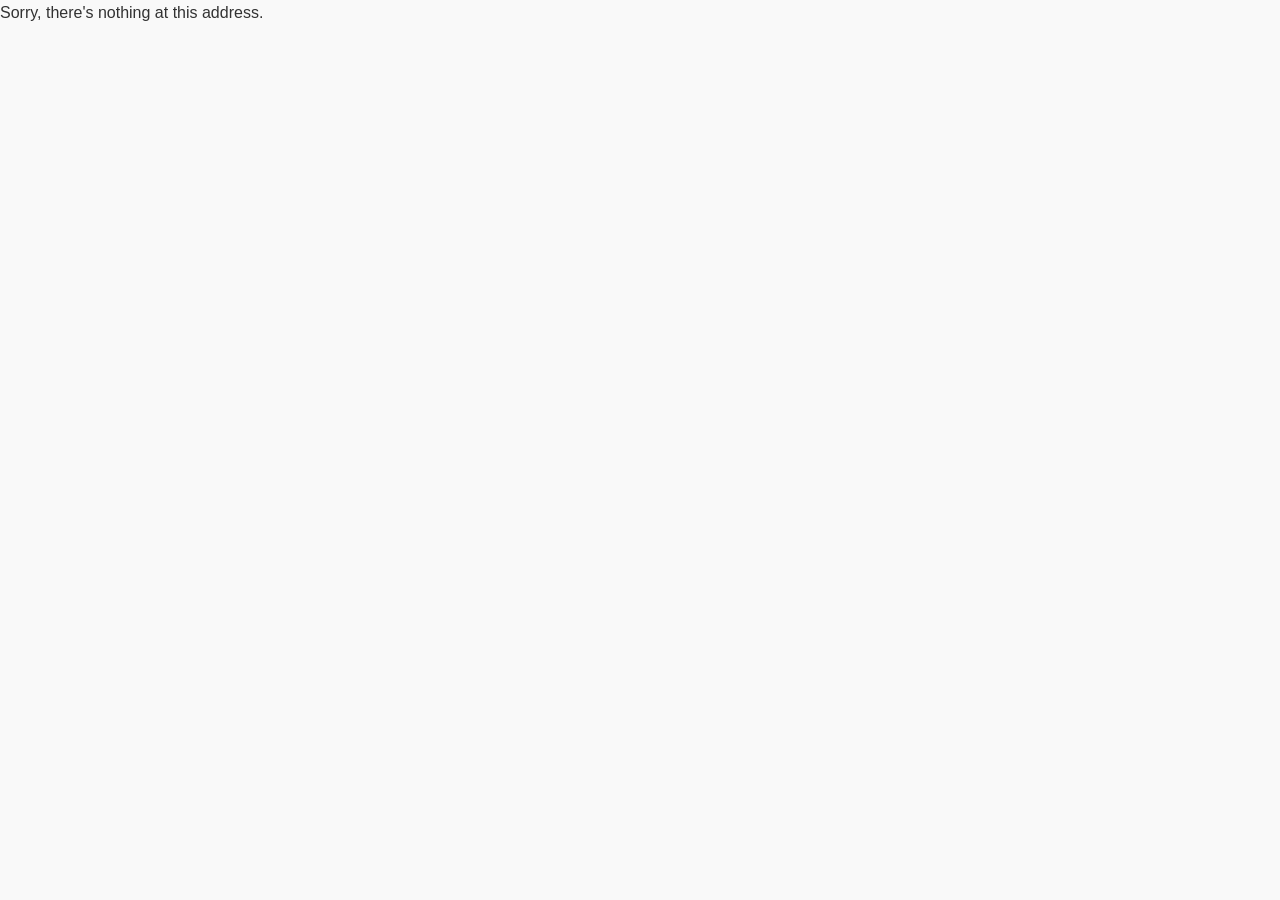
<file: GHomeBlazor/wwwroot/index.html>
<!DOCTYPE html>
<html lang="ja">

<head>
    <meta charset="utf-8" />
    <meta name="viewport" content="width=device-width, initial-scale=1.0" />
    <title>GHomeBlazor</title>
    <base href="/" />
    <link rel="stylesheet" href="css/app.css" />
    <link rel="stylesheet" href="css/style.css" />
    <!-- If you add any scoped CSS files, uncomment the following to load them
    <link href="GHomeBlazor.styles.css" rel="stylesheet" /> -->
</head>

<body>
    <div id="app">
        <svg class="loading-progress">
            <circle r="40%" cx="50%" cy="50%" />
            <circle r="40%" cx="50%" cy="50%" />
        </svg>
        <div class="loading-progress-text"></div>
    </div>

    <div id="blazor-error-ui">
        An unhandled error has occurred.
        <a href="" class="reload">Reload</a>
        <a class="dismiss">🗙</a>
    </div>
    <script src="_framework/blazor.webassembly.js"></script>
</body>

</html>
</file>
<file: GHomeBlazor/wwwroot/css/app.css>
.valid.modified:not([type=checkbox]) {
    outline: 1px solid #26b050;
}

.invalid {
    outline: 1px solid red;
}

.validation-message {
    color: red;
}

#blazor-error-ui {
    background: lightyellow;
    bottom: 0;
    box-shadow: 0 -1px 2px rgba(0, 0, 0, 0.2);
    display: none;
    left: 0;
    padding: 0.6rem 1.25rem 0.7rem 1.25rem;
    position: fixed;
    width: 100%;
    z-index: 1000;
}

    #blazor-error-ui .dismiss {
        cursor: pointer;
        position: absolute;
        right: 0.75rem;
        top: 0.5rem;
    }

.blazor-error-boundary {
    background: url([data-uri]) no-repeat 1rem/1.8rem, #b32121;
    padding: 1rem 1rem 1rem 3.7rem;
    color: white;
}

    .blazor-error-boundary::after {
        content: "An error has occurred."
    }

.loading-progress {
    position: relative;
    display: block;
    width: 8rem;
    height: 8rem;
    margin: 20vh auto 1rem auto;
}

    .loading-progress circle {
        fill: none;
        stroke: #e0e0e0;
        stroke-width: 0.6rem;
        transform-origin: 50% 50%;
        transform: rotate(-90deg);
    }

        .loading-progress circle:last-child {
            stroke: #1b6ec2;
            stroke-dasharray: calc(3.141 * var(--blazor-load-percentage, 0%) * 0.8), 500%;
            transition: stroke-dasharray 0.05s ease-in-out;
        }

.loading-progress-text {
    position: absolute;
    text-align: center;
    font-weight: bold;
    inset: calc(20vh + 3.25rem) 0 auto 0.2rem;
}

    .loading-progress-text:after {
        content: var(--blazor-load-percentage-text, "Loading");
    }

code {
    color: #c02d76;
}
</file>
<file: GHomeBlazor/wwwroot/css/style.css>
﻿@charset "UTF-8"; /*! normalize.css v8.0.1 | MIT License | github.com/necolas/normalize.css */

html {
    line-height: 1.15;
    -webkit-text-size-adjust: 100%
}

body {
    margin: 0
}

main {
    display: block
}

h1 {
    font-size: 2em;
    margin: .67em 0
}

hr {
    box-sizing: content-box;
    height: 0;
    overflow: visible
}

pre {
    font-family: monospace,monospace;
    font-size: 1em
}

a {
    background-color: transparent
}

abbr[title] {
    border-bottom: none;
    text-decoration: underline;
    text-decoration: underline dotted
}

b, strong {
    font-weight: bolder
}

code, kbd, samp {
    font-family: monospace,monospace;
    font-size: 1em
}

small {
    font-size: 80%
}

sub, sup {
    font-size: 75%;
    line-height: 0;
    position: relative;
    vertical-align: baseline
}

sub {
    bottom: -.25em
}

sup {
    top: -.5em
}

img {
    border-style: none
}

button, input, optgroup, select, textarea {
    font-family: inherit;
    font-size: 100%;
    line-height: 1.15;
    margin: 0
}

button, input {
    overflow: visible
}

button, select {
    text-transform: none
}

[type=button], [type=reset], [type=submit], button {
    -webkit-appearance: button
}

    [type=button]::-moz-focus-inner, [type=reset]::-moz-focus-inner, [type=submit]::-moz-focus-inner, button::-moz-focus-inner {
        border-style: none;
        padding: 0
    }

    [type=button]:-moz-focusring, [type=reset]:-moz-focusring, [type=submit]:-moz-focusring, button:-moz-focusring {
        outline: 1px dotted ButtonText
    }

fieldset {
    padding: .35em .75em .625em
}

legend {
    box-sizing: border-box;
    color: inherit;
    display: table;
    max-width: 100%;
    padding: 0;
    white-space: normal
}

progress {
    vertical-align: baseline
}

textarea {
    overflow: auto
}

[type=checkbox], [type=radio] {
    box-sizing: border-box;
    padding: 0
}

[type=number]::-webkit-inner-spin-button, [type=number]::-webkit-outer-spin-button {
    height: auto
}

[type=search] {
    -webkit-appearance: textfield;
    outline-offset: -2px
}

    [type=search]::-webkit-search-decoration {
        -webkit-appearance: none
    }

::-webkit-file-upload-button {
    -webkit-appearance: button;
    font: inherit
}

details {
    display: block
}

summary {
    display: list-item
}

template {
    display: none
}

[hidden] {
    display: none
}
/*!
 font-family
 */

@font-face {
    font-family: "Yu Gothic";
    src: local("Yu Gothic Medium");
    font-weight: 100
}

@font-face {
    font-family: "Yu Gothic";
    src: local("Yu Gothic Medium");
    font-weight: 200
}

@font-face {
    font-family: "Yu Gothic";
    src: local("Yu Gothic Medium");
    font-weight: 300
}

@font-face {
    font-family: "Yu Gothic";
    src: local("Yu Gothic Medium");
    font-weight: 400
}

@font-face {
    font-family: "Yu Gothic";
    src: local("Yu Gothic Bold");
    font-weight: 700
}

@font-face {
    font-family: "Helvetica Neue";
    src: local("Helvetica Neue Regular");
    font-weight: 100
}

@font-face {
    font-family: "Helvetica Neue";
    src: local("Helvetica Neue Regular");
    font-weight: 200
}

html {
    font-family: -apple-system,BlinkMacSystemFont,"Helvetica Neue","Yu Gothic",YuGothic,Verdana,Meiryo,"M+ 1p",sans-serif
}

@media all and (-ms-high-contrast:none) {
    html {
        font-family: Verdana,Meiryo,sans-serif
    }
}

@media all and (-ms-high-contrast:active) {
    html {
        font-family: Verdana,Meiryo,sans-serif
    }
}
/*!
 GPlayer
 */

a {
    text-decoration: none
}

    a:link {
        color: #8758ff
    }

    a:visited {
        color: #8758ff
    }

    a:active, a:focus, a:hover {
        opacity: .7
    }

.dummy-link {
    color: #8758ff
}

    .dummy-link:active, .dummy-link:focus, .dummy-link:hover {
        cursor: pointer;
        opacity: .7
    }

body {
    background-color: #f9f9f9;
    color: #323232
}

body, input, select, textarea {
    font-family: Verdana,Helvetica,"ヒラギノ角ゴ Pro W3","Hiragino Kaku Gothic Pro","メイリオ",Meiryo,"ＭＳ Ｐゴシック",sans-serif
}

ol, ul {
    padding: 0 0 0 4px;
    list-style-position: inside
}

    ol li, ul li {
        line-height: 1.7
    }

        ol li li, ul li li {
            margin-left: 24px
        }

p {
    margin: 0 0 16px;
    line-height: 1.6
}

input[type=password], input[type=text] {
    border: 1px solid #dadada;
    font-size: 14px;
    padding: 2px 10px 1px
}

textarea {
    border: 1px solid #dadada;
    font-size: 14px;
    padding: 3px 10px 2px
}

input[type=password], input[type=submit], input[type=text], select, textarea {
    outline: 0
}

.main {
    width: 100%;
    max-width: 900px;
    margin: 0 auto 64px
}

.alert {
    color: #e01616
}

.stronger-note {
    font-size: 24px
}

@keyframes gplayer-spread {
    0% {
        transform: scale(0);
        opacity: .36
    }

    100% {
        transform: scale(2.5);
        opacity: 0
    }
}

input[type=file] {
    margin-bottom: 12px
}

.gplayer-button-wrapper {
    width: 100%;
    margin-bottom: 8px;
    height: 64px;
    line-height: 64px
}

    .gplayer-button-wrapper:hover {
        opacity: .7
    }

    .gplayer-button-wrapper:active, .gplayer-button-wrapper:visited {
        opacity: 1;
        color: inherit
    }

    .gplayer-button-wrapper .gplayer-button {
        background-color: transparent;
        border: none;
        outline: 0;
        padding: 0 !important;
        -webkit-appearance: none;
        -moz-appearance: none;
        appearance: none;
        text-align: center;
        text-decoration: none;
        font-size: 18px !important;
        font-weight: 700;
        letter-spacing: .02em !important;
        display: block;
        width: 100%;
        height: 100%;
        -webkit-user-select: none;
        -moz-user-select: none;
        user-select: none;
        cursor: pointer;
        border-radius: 2px;
        box-shadow: 0 2px 2px 0 rgba(0,0,0,.14),0 1px 5px 0 rgba(0,0,0,.12),0 3px 1px -2px rgba(0,0,0,.2);
        transition: .3s;
        background-color: rgb(28.185840708,145.7610619469,153.814159292);
        color: #fff
    }

        .gplayer-button-wrapper .gplayer-button:hover {
            box-shadow: 0 3px 3px 0 rgba(0,0,0,.14),0 1px 7px 0 rgba(0,0,0,.12),0 3px 1px -1px rgba(0,0,0,.2);
            color: #fff;
            text-decoration: none
        }

    .gplayer-button-wrapper .ripple {
        position: relative;
        overflow: hidden
    }

        .gplayer-button-wrapper .ripple .spread {
            position: absolute;
            border-radius: 50%;
            opacity: .36;
            transform: scale(0);
            background-color: #fff;
            animation: gplayer-spread 512ms;
            pointer-events: none
        }

@keyframes gplayer-spread {
    0% {
        transform: scale(0);
        opacity: .36
    }

    100% {
        transform: scale(2.5);
        opacity: 0
    }
}

.small-button-wrapper {
    display: inline-block
}

    .small-button-wrapper:hover {
        opacity: .7
    }

    .small-button-wrapper:active, .small-button-wrapper:visited {
        opacity: 1;
        color: inherit
    }

    .small-button-wrapper .small-button {
        background-color: transparent;
        border: none;
        outline: 0;
        -webkit-appearance: none;
        -moz-appearance: none;
        appearance: none;
        text-align: center;
        text-decoration: none;
        font-size: 18px !important;
        font-weight: 700;
        letter-spacing: .02em !important;
        display: inline-block;
        width: 100%;
        height: 100%;
        padding: 4px 24px;
        -webkit-user-select: none;
        -moz-user-select: none;
        user-select: none;
        cursor: pointer;
        border-radius: 2px;
        box-shadow: 0 2px 2px 0 rgba(0,0,0,.14),0 1px 5px 0 rgba(0,0,0,.12),0 3px 1px -2px rgba(0,0,0,.2);
        transition: .3s;
        background-color: rgb(28.185840708,145.7610619469,153.814159292);
        color: #fff
    }

        .small-button-wrapper .small-button:hover {
            box-shadow: 0 3px 3px 0 rgba(0,0,0,.14),0 1px 7px 0 rgba(0,0,0,.12),0 3px 1px -1px rgba(0,0,0,.2);
            color: #fff;
            text-decoration: none
        }

    .small-button-wrapper .ripple {
        position: relative;
        overflow: hidden
    }

        .small-button-wrapper .ripple .spread {
            position: absolute;
            border-radius: 50%;
            opacity: .36;
            transform: scale(0);
            background-color: #fff;
            animation: gplayer-spread 512ms;
            pointer-events: none
        }

.card {
    margin-bottom: 24px;
    padding: 16px 8px;
    background-color: #f2f2f2;
    box-shadow: 0 1px 1px #b9b9b9;
    color: #444
}

    .card .card-title {
        margin: 0 0 24px;
        padding-bottom: 2px;
        border-bottom: #40d2dc 3px solid;
        font-size: 20px
    }

    .card .card-subtitle {
        padding-left: 8px;
        border-left: rgb(36.0840707965,186.6061946903,196.9159292035) 6px solid;
        font-size: 18px;
        font-weight: 700
    }

    .card .card-inner {
        margin-bottom: 64px
    }

.cf:after, .cf:before {
    content: "";
    display: table
}

.cf:after {
    clear: both
}

.cf {
    zoom: 1
}

.body, .whole-wrapper {
    display: flex;
    flex-direction: column
}

.whole-wrapper {
    min-height: 100vh
}

.content-container {
    flex: 1 1 auto
}

.footer {
    margin-top: auto
}

.copyright {
    margin: 32px 0 8px;
    text-align: center;
    font-size: 14px
}

::-moz-placeholder {
    color: #ccc
}

::placeholder {
    color: #ccc
}

.gist {
    margin-bottom: 24px
}

.pre-header {
    padding: 0 12px
}

    .pre-header .pre-header-inner {
        width: 100%;
        max-width: 900px;
        margin: 0 auto;
        font-size: 12px;
        color: #000
    }

        .pre-header .pre-header-inner .site-description {
            margin: 0;
            padding-right: 4px;
            text-align: right
        }

.header {
    margin: 0 0 24px;
    padding: 4px 0;
    background-color: #40d2dc;
    color: #fff;
    z-index: 10
}

    .header .header-inner {
        width: 100%;
        max-width: 900px;
        margin: 0 auto
    }

        .header .header-inner .site-title {
            margin: 0;
            padding: 4px 0 4px 4px;
            font-size: 20px
        }

            .header .header-inner .site-title a {
                color: #25316d
            }

.sticky {
    position: fixed;
    top: 0;
    width: 100%
}

    .sticky + .content {
        padding-top: 24px
    }

.lab-board {
    position: relative;
    width: 99%;
    height: 400px;
    margin: 0 auto;
    border: rgb(107.1017699115,220.1548672566,227.8982300885) 3px solid;
    background-repeat: no-repeat;
    background-position: center;
    background-size: cover
}

    .lab-board.lab-horizontal-board {
        background-image: url(../img/lab-horizontalback.png)
    }

    .lab-board.lab-vertical-board {
        background-image: url(../img/lab-verticalback.png);
        height: 600px
    }

    .lab-board .lab-ball {
        position: absolute;
        display: block;
        left: 0;
        top: 0
    }

        .lab-board .lab-ball.bottom-left-origin {
            top: auto;
            bottom: 0
        }

.tab-wrapper {
    width: 100%;
    margin-bottom: 16px
}

    .tab-wrapper .tab-label {
        display: block;
        float: left;
        width: 49%;
        height: 40px;
        line-height: 40px;
        border-top: 1px solid #fff;
        border-bottom: 2px solid rgb(107.1017699115,220.1548672566,227.8982300885);
        border-top-right-radius: 20px;
        background-color: rgb(234.35,234.35,234.35);
        text-align: center;
        transition: all .2s ease;
        opacity: .5;
        -webkit-user-select: none;
        -moz-user-select: none;
        user-select: none
    }

        .tab-wrapper .tab-label:hover {
            opacity: .8
        }

    .tab-wrapper .tab-radio {
        display: none
    }

    .tab-wrapper input:checked + .tab-label {
        background-color: rgb(193.3053097345,240.4646017699,243.6946902655);
        opacity: 1
    }

    .tab-wrapper .tab-clear:after, .tab-wrapper .tab-clear:before {
        content: "";
        display: table
    }

    .tab-wrapper .tab-clear:after {
        clear: both;
        margin-bottom: 12px
    }

    .tab-wrapper .board-wrapper {
        display: none;
        overflow: hidden
    }

        .tab-wrapper .board-wrapper .board-content {
            padding-left: 18px;
            font-size: 20px;
            color: rgb(28.185840708,145.7610619469,153.814159292)
        }

    .tab-wrapper #tab-base:checked ~ #board-base, .tab-wrapper #tab-reverse:checked ~ #board-reverse {
        display: block
    }

.left-th-table {
    width: 90%;
    max-width: 720px;
    margin-bottom: 24px;
    border-collapse: separate;
    border-spacing: 0;
    border-top: 1px solid #bfbfbf;
    border-left: 1px solid #bfbfbf
}

    .left-th-table th {
        width: 25%;
        padding: 4px;
        text-align: left;
        vertical-align: top;
        background-color: rgb(193.3053097345,240.4646017699,243.6946902655);
        border-top: 1px solid #fff;
        border-right: 1px solid #bfbfbf;
        border-bottom: 1px solid #bfbfbf;
        border-left: 3px double rgb(165.5,165.5,165.5);
        font-weight: 400;
        font-size: 14px
    }

    .left-th-table td {
        padding: 4px;
        background-color: rgb(234.35,234.35,234.35);
        border-right: 1px solid #bfbfbf;
        border-bottom: 1px solid #bfbfbf;
        font-size: 14px
    }

    .left-th-table.th-text-center th {
        text-align: center
    }

    .left-th-table.th-text-right th {
        text-align: right
    }

.simple-border-table {
    width: 100%;
    border-collapse: collapse;
    border: 1px solid #cbcbcb
}

    .simple-border-table thead {
        background-color: #40d2dc;
        text-align: left
    }

        .simple-border-table thead th {
            padding: 6px 16px;
            border: 1px solid #cbcbcb
        }

            .simple-border-table thead th:first-child {
                width: 30%
            }

    .simple-border-table tbody tr td {
        padding: 18px 16px;
        border: 1px solid #cbcbcb
    }

    .simple-border-table tbody tr:nth-child(even) td {
        background-color: rgb(236.407079646,250.6194690265,251.592920354)
    }

.levels .item {
    margin-right: 24px
}

.board {
    display: flex;
    align-items: center;
    justify-content: center;
    max-width: 900px;
    text-align: center;
    height: 100vh
}

    .board > .board-child {
        flex-basis: 100%
    }

    .board .remaining-time {
        margin-bottom: 24px;
        padding-right: 24px;
        border-bottom: 1px solid #777;
        font-size: 12px;
        text-align: right
    }

.entered-roman {
    color: rgb(150.203539823,230.3097345133,235.796460177)
}

.current-entered-roman {
    color: rgb(24.2367256637,125.3384955752,132.2632743363);
    font-size: larger;
    font-weight: 700
}

.current-unentered-roman {
    color: rgb(36.0840707965,186.6061946903,196.9159292035);
    font-size: larger;
    font-weight: 700
}

.question-kana {
    font-size: 26px
}

    .question-kana .entered-yomi {
        color: rgb(193.3053097345,240.4646017699,243.6946902655)
    }

    .question-kana .current-yomi {
        color: rgb(24.2367256637,125.3384955752,132.2632743363);
        font-size: larger;
        font-weight: 700
    }

.result-chart-wrapper {
    width: 100%
}

    .result-chart-wrapper .result-chart {
        display: block;
        width: 100%
    }

.upload-area {
    width: 99.7%;
    height: 200px;
    margin: -12px 0 16px;
    border: 1px dotted #bacaba;
    background-color: #cadaca
}

    .upload-area p {
        line-height: 200px;
        color: #8a9a8a;
        text-align: center
    }

    .upload-area.highlight {
        border: 1px solid #9aaa9a;
        background-color: #aabaaa
    }

.your-question {
    width: 91.5%;
    height: 10em
}

.question-list ul li {
    overflow-wrap: anywhere;
    word-break: break-word
}

.discussion-list {
    margin-bottom: 42px
}

    .discussion-list dl {
        margin-bottom: 24px
    }

        .discussion-list dl dt {
            margin-bottom: 5px
        }

            .discussion-list dl dt .name {
                color: #281;
                font-weight: 700
            }

        .discussion-list dl dd {
            margin-inline-start: 28px;
            white-space: pre-wrap;
            overflow-wrap: anywhere;
            word-break: break-all
        }

.hidden {
    display: none !important
}

.table-like {
    display: flex;
    flex-wrap: wrap;
    width: 100%;
    border-top: 1px solid #cecece;
    border-left: 1px solid #cecece
}

    .table-like dd, .table-like dt {
        box-sizing: border-box;
        margin: 0;
        padding: 12px 6px;
        border-right: 1px solid #cecece;
        border-bottom: 1px solid #cecece;
        flex-basis: 100%;
        line-height: 1.5
    }

    .table-like dt {
        background-color: #ebebeb;
        font-weight: 700;
        text-align: left
    }

    .table-like dd {
        margin-left: 0
    }

@media (min-width:600px) {
    .table-like dt {
        flex-basis: 200px;
        text-align: center
    }

    .table-like dd {
        flex-basis: calc(100% - 200px)
    }
}

.overlay {
    position: fixed;
    top: 0;
    left: 0;
    width: 100%;
    height: 100%;
    background: rgba(0,0,0,.7);
    z-index: 9999;
    display: none
}

    .overlay.active {
        display: block
    }
/*!
 GPlayer
 */

.sql-hero-image {
    display: inline-block;
    width: 100%
}

.sql-story {
    display: flex;
    flex-direction: column;
    gap: 12px;
    margin-bottom: 12px
}

    .sql-story p {
        display: flex;
        align-items: flex-end;
        margin: 0;
        gap: 12px;
        max-width: 90%;
        padding: 8px 12px;
        border-radius: 12px;
        line-height: 1.6
    }

    .sql-story .clare-line {
        align-self: flex-start;
        background: #f7cbcb
    }

        .sql-story .clare-line::before {
            content: "";
            width: 40px;
            height: 40px;
            background-image: url(../images/clare.png);
            background-size: cover;
            flex-shrink: 0
        }

    .sql-story .gantz-line {
        align-self: flex-end;
        background: #d2f8d2
    }

        .sql-story .gantz-line::after {
            content: "";
            width: 40px;
            height: 40px;
            background-image: url(../images/gantz.png);
            background-size: cover;
            flex-shrink: 0
        }

.progress {
    text-align: center
}

    .progress span {
        color: rgb(28.185840708,145.7610619469,153.814159292);
        -webkit-user-select: none;
        -moz-user-select: none;
        user-select: none
    }

        .progress span:active, .progress span:focus, .progress span:hover {
            cursor: pointer;
            opacity: .7
        }

.sql-story-wrapper {
    display: none
}

    .sql-story-wrapper.active {
        display: block
    }

ol.sql-question-list {
    margin-left: 8px;
    counter-reset: item;
    padding-left: 0
}

    ol.sql-question-list li {
        list-style: none;
        counter-increment: item;
        display: flex
    }

        ol.sql-question-list li::before {
            content: counter(item) ".";
            width: 2.5em;
            margin-right: .8em;
            flex-shrink: 0;
            text-align: right
        }

ul.sql-question-list {
    margin-left: 8px;
    padding-left: 0
}

    ul.sql-question-list li {
        list-style: none;
        display: flex
    }

        ul.sql-question-list li::before {
            content: "◆";
            width: 2.5em;
            margin-right: .8em;
            flex-shrink: 0;
            text-align: right
        }

.display-hint {
    color: #8758ff
}

    .display-hint:active, .display-hint:focus, .display-hint:hover {
        cursor: pointer;
        opacity: .7
    }

.your-sql {
    box-sizing: border-box;
    width: 100%
}

.sql-table-wrapper {
    overflow-x: auto;
    margin: 12px 0
}

.sql-table {
    width: 100%;
    margin: 12px 0;
    border-collapse: collapse;
    border: 1px solid #cbcbcb
}

    .sql-table caption {
        caption-side: bottom;
        margin-top: .5ex;
        margin-right: 6px;
        text-align: right;
        color: gray;
        font-size: .9em
    }

    .sql-table thead {
        background-color: #9ce5e9;
        text-align: left
    }

        .sql-table thead th {
            padding: 6px 16px;
            border: 1px solid #cbcbcb
        }

    .sql-table tbody tr td {
        padding: 18px 16px;
        border: 1px solid #cbcbcb
    }

    .sql-table tbody tr:nth-child(even) td {
        background-color: rgb(236.407079646,250.6194690265,251.592920354)
    }

.sql-table-like {
    display: flex;
    flex-wrap: wrap;
    width: 100%;
    border-top: 1px solid #cecece;
    border-left: 1px solid #cecece
}

    .sql-table-like dd, .sql-table-like dt {
        box-sizing: border-box;
        margin: 0;
        padding: 12px 6px;
        border-right: 1px solid #cecece;
        border-bottom: 1px solid #cecece;
        flex-basis: 100%;
        line-height: 1.5
    }

    .sql-table-like dt {
        background-color: #ebebeb;
        font-weight: 700;
        text-align: left
    }

    .sql-table-like dd {
        margin-left: 0
    }

@media (min-width:600px) {
    .sql-table-like dt {
        flex-basis: calc(100% - 300px)
    }

    .sql-table-like dd {
        flex-basis: 300px
    }
}
/*!
 GPlayer
 */

.story-hero-image {
    display: inline-block;
    width: 100%
}

.story {
    display: flex;
    flex-direction: column;
    gap: 12px;
    margin-bottom: 12px
}

    .story p {
        display: flex;
        align-items: flex-end;
        margin: 0;
        gap: 12px;
        max-width: 90%;
        padding: 8px 12px;
        border-radius: 12px;
        line-height: 1.6
    }

    .story .clare-line {
        align-self: flex-start;
        background: #f7cbcb
    }

        .story .clare-line::before {
            content: "";
            width: 40px;
            height: 40px;
            background-image: url(../images/clare.png);
            background-size: cover;
            flex-shrink: 0
        }

    .story .gantz-line {
        align-self: flex-end;
        background: #d2f8d2
    }

        .story .gantz-line::after {
            content: "";
            width: 40px;
            height: 40px;
            background-image: url(../images/gantz.png);
            background-size: cover;
            flex-shrink: 0
        }

.story-wrapper {
    display: none
}

    .story-wrapper.active {
        display: block
    }

ol.story-question-list {
    margin-left: 8px;
    counter-reset: item;
    padding-left: 0
}

    ol.story-question-list li {
        list-style: none;
        counter-increment: item;
        display: flex
    }

        ol.story-question-list li::before {
            content: counter(item) ".";
            width: 2.5em;
            margin-right: .8em;
            flex-shrink: 0;
            text-align: right
        }

ul.story-question-list {
    margin-left: 8px;
    padding-left: 0
}

    ul.story-question-list li {
        list-style: none;
        display: flex
    }

        ul.story-question-list li::before {
            content: "◆";
            width: 2.5em;
            margin-right: .8em;
            flex-shrink: 0;
            text-align: right
        }

.your-story {
    box-sizing: border-box;
    width: 100%
}

.story-table-wrapper {
    overflow-x: auto;
    margin: 12px 0
}

.story-table {
    width: 100%;
    margin: 12px 0;
    border-collapse: collapse;
    border: 1px solid #cbcbcb
}

    .story-table caption {
        caption-side: bottom;
        margin-top: .5ex;
        margin-right: 6px;
        text-align: right;
        color: gray;
        font-size: .9em
    }

    .story-table thead {
        background-color: #9ce5e9;
        text-align: left
    }

        .story-table thead th {
            padding: 6px 16px;
            border: 1px solid #cbcbcb
        }

    .story-table tbody tr td {
        padding: 18px 16px;
        border: 1px solid #cbcbcb
    }

    .story-table tbody tr:nth-child(even) td {
        background-color: rgb(236.407079646,250.6194690265,251.592920354)
    }

.story-table-like {
    display: flex;
    flex-wrap: wrap;
    width: 100%;
    border-top: 1px solid #cecece;
    border-left: 1px solid #cecece
}

    .story-table-like dd, .story-table-like dt {
        box-sizing: border-box;
        margin: 0;
        padding: 12px 6px;
        border-right: 1px solid #cecece;
        border-bottom: 1px solid #cecece;
        flex-basis: 100%;
        line-height: 1.5
    }

    .story-table-like dt {
        background-color: #ebebeb;
        font-weight: 700;
        text-align: left
    }

    .story-table-like dd {
        margin-left: 0
    }

@media (min-width:600px) {
    .story-table-like dt {
        flex-basis: calc(100% - 300px)
    }

    .story-table-like dd {
        flex-basis: 300px
    }
}

ol li, ul li {
    line-height: 2.2
}

@media (min-width:600px) {
    ol li, ul li {
        line-height: 1.8
    }
}
</file>
